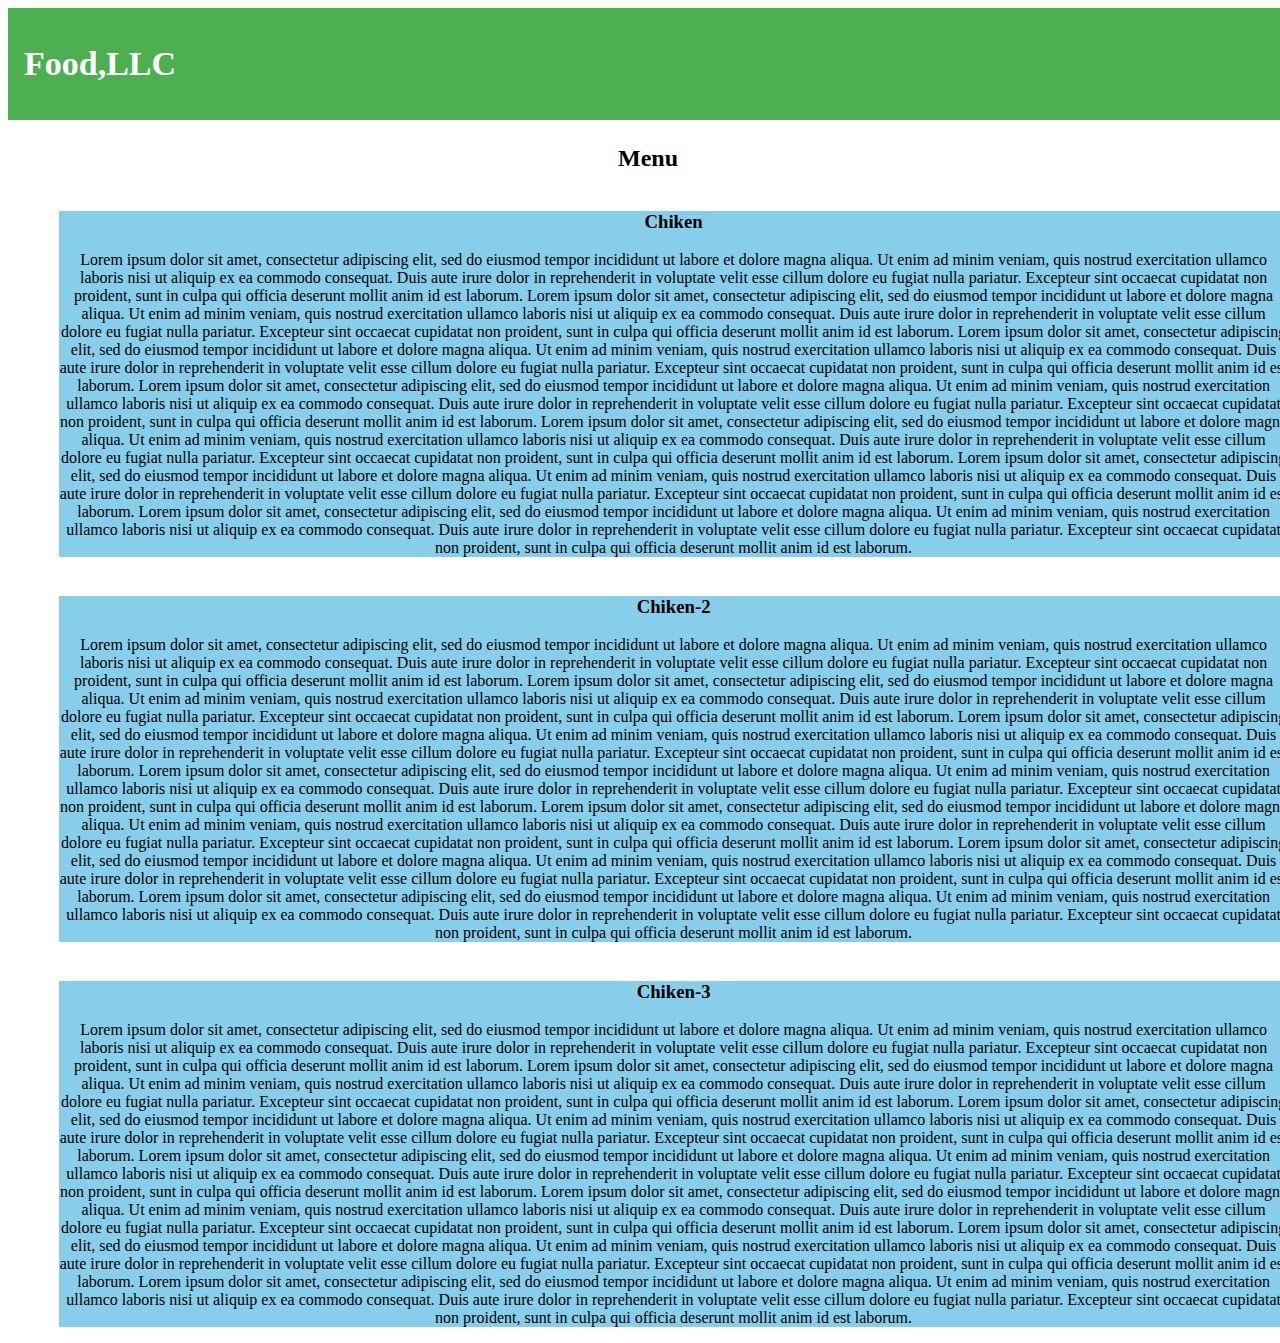
<file: mod3_solution/index.html>
<!DOCTYPE html>
<html lang="en" dir="ltr">
  <head>
    <meta charset="utf-8">
    <link rel="stylesheet" href="https://stackpath.bootstrapcdn.com/bootstrap/4.5.0/css/bootstrap.min.css" integrity="sha384-9aIt2nRpC12Uk9gS9baDl411NQApFmC26EwAOH8WgZl5MYYxFfc+NcPb1dKGj7Sk" crossorigin="anonymous">
    <link rel="stylesheet" href="css/style.css">
    <script>
function myFunction() {
  var x = document.getElementById("myLinks");
  if (x.style.display === "block") {
    x.style.display = "none";
  } else {
    x.style.display = "block";
  }
}
</script>
    <title>assignment-3</title>
  </head>
  <body>
        <div class="topnav">
      <a href="#home" class="active"><h1>Food,LLC</h1></a>
      <!-- Navigation links (hidden by default) -->
      <div id="myLinks">
        <a href="#news">News</a>
        <a href="#contact">Contact</a>
        <a href="#about">About</a>
      </div>
      <!-- "Hamburger menu" / "Bar icon" to toggle the navigation links -->
      <a href="javascript:void(0);" class="icon" onclick="myFunction()">
        
      </a>
    </div>


    <div class="Our_Menu">
        <div class="menu"><h2>Menu</h2></div>
    </div>

    <div class="row">
        <div class=" c1 col-md-11">
          <h3>Chiken</h3>
          <p>Lorem ipsum dolor sit amet, consectetur adipiscing elit, sed do eiusmod tempor incididunt ut labore et dolore magna aliqua. Ut enim ad minim veniam, quis nostrud exercitation ullamco laboris nisi ut aliquip ex ea commodo consequat. Duis aute irure dolor in reprehenderit in voluptate velit esse cillum dolore eu fugiat nulla pariatur. Excepteur sint occaecat cupidatat non proident, sunt in culpa qui officia deserunt mollit anim id est laborum.
          Lorem ipsum dolor sit amet, consectetur adipiscing elit, sed do eiusmod tempor incididunt ut labore et dolore magna aliqua. Ut enim ad minim veniam, quis nostrud exercitation ullamco laboris nisi ut aliquip ex ea commodo consequat. Duis aute irure dolor in reprehenderit in voluptate velit esse cillum dolore eu fugiat nulla pariatur. Excepteur sint occaecat cupidatat non proident, sunt in culpa qui officia deserunt mollit anim id est laborum.
          Lorem ipsum dolor sit amet, consectetur adipiscing elit, sed do eiusmod tempor incididunt ut labore et dolore magna aliqua. Ut enim ad minim veniam, quis nostrud exercitation ullamco laboris nisi ut aliquip ex ea commodo consequat. Duis aute irure dolor in reprehenderit in voluptate velit esse cillum dolore eu fugiat nulla pariatur. Excepteur sint occaecat cupidatat non proident, sunt in culpa qui officia deserunt mollit anim id est laborum.
          Lorem ipsum dolor sit amet, consectetur adipiscing elit, sed do eiusmod tempor incididunt ut labore et dolore magna aliqua. Ut enim ad minim veniam, quis nostrud exercitation ullamco laboris nisi ut aliquip ex ea commodo consequat. Duis aute irure dolor in reprehenderit in voluptate velit esse cillum dolore eu fugiat nulla pariatur. Excepteur sint occaecat cupidatat non proident, sunt in culpa qui officia deserunt mollit anim id est laborum.
          Lorem ipsum dolor sit amet, consectetur adipiscing elit, sed do eiusmod tempor incididunt ut labore et dolore magna aliqua. Ut enim ad minim veniam, quis nostrud exercitation ullamco laboris nisi ut aliquip ex ea commodo consequat. Duis aute irure dolor in reprehenderit in voluptate velit esse cillum dolore eu fugiat nulla pariatur. Excepteur sint occaecat cupidatat non proident, sunt in culpa qui officia deserunt mollit anim id est laborum.
          Lorem ipsum dolor sit amet, consectetur adipiscing elit, sed do eiusmod tempor incididunt ut labore et dolore magna aliqua. Ut enim ad minim veniam, quis nostrud exercitation ullamco laboris nisi ut aliquip ex ea commodo consequat. Duis aute irure dolor in reprehenderit in voluptate velit esse cillum dolore eu fugiat nulla pariatur. Excepteur sint occaecat cupidatat non proident, sunt in culpa qui officia deserunt mollit anim id est laborum.
          Lorem ipsum dolor sit amet, consectetur adipiscing elit, sed do eiusmod tempor incididunt ut labore et dolore magna aliqua. Ut enim ad minim veniam, quis nostrud exercitation ullamco laboris nisi ut aliquip ex ea commodo consequat. Duis aute irure dolor in reprehenderit in voluptate velit esse cillum dolore eu fugiat nulla pariatur. Excepteur sint occaecat cupidatat non proident, sunt in culpa qui officia deserunt mollit anim id est laborum.
          </p>
    </div>
    </div>

    <div class="row">
        <div class=" c1 col-md-11">
          <h3>Chiken-2</h3>
          <p>Lorem ipsum dolor sit amet, consectetur adipiscing elit, sed do eiusmod tempor incididunt ut labore et dolore magna aliqua. Ut enim ad minim veniam, quis nostrud exercitation ullamco laboris nisi ut aliquip ex ea commodo consequat. Duis aute irure dolor in reprehenderit in voluptate velit esse cillum dolore eu fugiat nulla pariatur. Excepteur sint occaecat cupidatat non proident, sunt in culpa qui officia deserunt mollit anim id est laborum.
          Lorem ipsum dolor sit amet, consectetur adipiscing elit, sed do eiusmod tempor incididunt ut labore et dolore magna aliqua. Ut enim ad minim veniam, quis nostrud exercitation ullamco laboris nisi ut aliquip ex ea commodo consequat. Duis aute irure dolor in reprehenderit in voluptate velit esse cillum dolore eu fugiat nulla pariatur. Excepteur sint occaecat cupidatat non proident, sunt in culpa qui officia deserunt mollit anim id est laborum.
          Lorem ipsum dolor sit amet, consectetur adipiscing elit, sed do eiusmod tempor incididunt ut labore et dolore magna aliqua. Ut enim ad minim veniam, quis nostrud exercitation ullamco laboris nisi ut aliquip ex ea commodo consequat. Duis aute irure dolor in reprehenderit in voluptate velit esse cillum dolore eu fugiat nulla pariatur. Excepteur sint occaecat cupidatat non proident, sunt in culpa qui officia deserunt mollit anim id est laborum.
          Lorem ipsum dolor sit amet, consectetur adipiscing elit, sed do eiusmod tempor incididunt ut labore et dolore magna aliqua. Ut enim ad minim veniam, quis nostrud exercitation ullamco laboris nisi ut aliquip ex ea commodo consequat. Duis aute irure dolor in reprehenderit in voluptate velit esse cillum dolore eu fugiat nulla pariatur. Excepteur sint occaecat cupidatat non proident, sunt in culpa qui officia deserunt mollit anim id est laborum.
          Lorem ipsum dolor sit amet, consectetur adipiscing elit, sed do eiusmod tempor incididunt ut labore et dolore magna aliqua. Ut enim ad minim veniam, quis nostrud exercitation ullamco laboris nisi ut aliquip ex ea commodo consequat. Duis aute irure dolor in reprehenderit in voluptate velit esse cillum dolore eu fugiat nulla pariatur. Excepteur sint occaecat cupidatat non proident, sunt in culpa qui officia deserunt mollit anim id est laborum.
          Lorem ipsum dolor sit amet, consectetur adipiscing elit, sed do eiusmod tempor incididunt ut labore et dolore magna aliqua. Ut enim ad minim veniam, quis nostrud exercitation ullamco laboris nisi ut aliquip ex ea commodo consequat. Duis aute irure dolor in reprehenderit in voluptate velit esse cillum dolore eu fugiat nulla pariatur. Excepteur sint occaecat cupidatat non proident, sunt in culpa qui officia deserunt mollit anim id est laborum.
          Lorem ipsum dolor sit amet, consectetur adipiscing elit, sed do eiusmod tempor incididunt ut labore et dolore magna aliqua. Ut enim ad minim veniam, quis nostrud exercitation ullamco laboris nisi ut aliquip ex ea commodo consequat. Duis aute irure dolor in reprehenderit in voluptate velit esse cillum dolore eu fugiat nulla pariatur. Excepteur sint occaecat cupidatat non proident, sunt in culpa qui officia deserunt mollit anim id est laborum.
          </p>
    </div>
    </div>

    <div class="row">
        <div class=" c11 col-sm-11">
          <h3>Chiken-2</h3>
          <p>Lorem ipsum dolor sit amet, consectetur adipiscing elit, sed do eiusmod tempor incididunt ut labore et dolore magna aliqua. Ut enim ad minim veniam, quis nostrud exercitation ullamco laboris nisi ut aliquip ex ea commodo consequat. Duis aute irure dolor in reprehenderit in voluptate velit esse cillum dolore eu fugiat nulla pariatur. Excepteur sint occaecat cupidatat non proident, sunt in culpa qui officia deserunt mollit anim id est laborum.
          Lorem ipsum dolor sit amet, consectetur adipiscing elit, sed do eiusmod tempor incididunt ut labore et dolore magna aliqua. Ut enim ad minim veniam, quis nostrud exercitation ullamco laboris nisi ut aliquip ex ea commodo consequat. Duis aute irure dolor in reprehenderit in voluptate velit esse cillum dolore eu fugiat nulla pariatur. Excepteur sint occaecat cupidatat non proident, sunt in culpa qui officia deserunt mollit anim id est laborum.
          Lorem ipsum dolor sit amet, consectetur adipiscing elit, sed do eiusmod tempor incididunt ut labore et dolore magna aliqua. Ut enim ad minim veniam, quis nostrud exercitation ullamco laboris nisi ut aliquip ex ea commodo consequat. Duis aute irure dolor in reprehenderit in voluptate velit esse cillum dolore eu fugiat nulla pariatur. Excepteur sint occaecat cupidatat non proident, sunt in culpa qui officia deserunt mollit anim id est laborum.
          Lorem ipsum dolor sit amet, consectetur adipiscing elit, sed do eiusmod tempor incididunt ut labore et dolore magna aliqua. Ut enim ad minim veniam, quis nostrud exercitation ullamco laboris nisi ut aliquip ex ea commodo consequat. Duis aute irure dolor in reprehenderit in voluptate velit esse cillum dolore eu fugiat nulla pariatur. Excepteur sint occaecat cupidatat non proident, sunt in culpa qui officia deserunt mollit anim id est laborum.
          Lorem ipsum dolor sit amet, consectetur adipiscing elit, sed do eiusmod tempor incididunt ut labore et dolore magna aliqua. Ut enim ad minim veniam, quis nostrud exercitation ullamco laboris nisi ut aliquip ex ea commodo consequat. Duis aute irure dolor in reprehenderit in voluptate velit esse cillum dolore eu fugiat nulla pariatur. Excepteur sint occaecat cupidatat non proident, sunt in culpa qui officia deserunt mollit anim id est laborum.
          Lorem ipsum dolor sit amet, consectetur adipiscing elit, sed do eiusmod tempor incididunt ut labore et dolore magna aliqua. Ut enim ad minim veniam, quis nostrud exercitation ullamco laboris nisi ut aliquip ex ea commodo consequat. Duis aute irure dolor in reprehenderit in voluptate velit esse cillum dolore eu fugiat nulla pariatur. Excepteur sint occaecat cupidatat non proident, sunt in culpa qui officia deserunt mollit anim id est laborum.
          Lorem ipsum dolor sit amet, consectetur adipiscing elit, sed do eiusmod tempor incididunt ut labore et dolore magna aliqua. Ut enim ad minim veniam, quis nostrud exercitation ullamco laboris nisi ut aliquip ex ea commodo consequat. Duis aute irure dolor in reprehenderit in voluptate velit esse cillum dolore eu fugiat nulla pariatur. Excepteur sint occaecat cupidatat non proident, sunt in culpa qui officia deserunt mollit anim id est laborum.
          </p>
    </div>
    </div>

    <div class="row">
        <div class=" c11 col-sm-11">
          <h3>Chiken-2</h3>
          <p>Lorem ipsum dolor sit amet, consectetur adipiscing elit, sed do eiusmod tempor incididunt ut labore et dolore magna aliqua. Ut enim ad minim veniam, quis nostrud exercitation ullamco laboris nisi ut aliquip ex ea commodo consequat. Duis aute irure dolor in reprehenderit in voluptate velit esse cillum dolore eu fugiat nulla pariatur. Excepteur sint occaecat cupidatat non proident, sunt in culpa qui officia deserunt mollit anim id est laborum.
          Lorem ipsum dolor sit amet, consectetur adipiscing elit, sed do eiusmod tempor incididunt ut labore et dolore magna aliqua. Ut enim ad minim veniam, quis nostrud exercitation ullamco laboris nisi ut aliquip ex ea commodo consequat. Duis aute irure dolor in reprehenderit in voluptate velit esse cillum dolore eu fugiat nulla pariatur. Excepteur sint occaecat cupidatat non proident, sunt in culpa qui officia deserunt mollit anim id est laborum.
          Lorem ipsum dolor sit amet, consectetur adipiscing elit, sed do eiusmod tempor incididunt ut labore et dolore magna aliqua. Ut enim ad minim veniam, quis nostrud exercitation ullamco laboris nisi ut aliquip ex ea commodo consequat. Duis aute irure dolor in reprehenderit in voluptate velit esse cillum dolore eu fugiat nulla pariatur. Excepteur sint occaecat cupidatat non proident, sunt in culpa qui officia deserunt mollit anim id est laborum.
          Lorem ipsum dolor sit amet, consectetur adipiscing elit, sed do eiusmod tempor incididunt ut labore et dolore magna aliqua. Ut enim ad minim veniam, quis nostrud exercitation ullamco laboris nisi ut aliquip ex ea commodo consequat. Duis aute irure dolor in reprehenderit in voluptate velit esse cillum dolore eu fugiat nulla pariatur. Excepteur sint occaecat cupidatat non proident, sunt in culpa qui officia deserunt mollit anim id est laborum.
          Lorem ipsum dolor sit amet, consectetur adipiscing elit, sed do eiusmod tempor incididunt ut labore et dolore magna aliqua. Ut enim ad minim veniam, quis nostrud exercitation ullamco laboris nisi ut aliquip ex ea commodo consequat. Duis aute irure dolor in reprehenderit in voluptate velit esse cillum dolore eu fugiat nulla pariatur. Excepteur sint occaecat cupidatat non proident, sunt in culpa qui officia deserunt mollit anim id est laborum.
          Lorem ipsum dolor sit amet, consectetur adipiscing elit, sed do eiusmod tempor incididunt ut labore et dolore magna aliqua. Ut enim ad minim veniam, quis nostrud exercitation ullamco laboris nisi ut aliquip ex ea commodo consequat. Duis aute irure dolor in reprehenderit in voluptate velit esse cillum dolore eu fugiat nulla pariatur. Excepteur sint occaecat cupidatat non proident, sunt in culpa qui officia deserunt mollit anim id est laborum.
          Lorem ipsum dolor sit amet, consectetur adipiscing elit, sed do eiusmod tempor incididunt ut labore et dolore magna aliqua. Ut enim ad minim veniam, quis nostrud exercitation ullamco laboris nisi ut aliquip ex ea commodo consequat. Duis aute irure dolor in reprehenderit in voluptate velit esse cillum dolore eu fugiat nulla pariatur. Excepteur sint occaecat cupidatat non proident, sunt in culpa qui officia deserunt mollit anim id est laborum.
          </p>
    </div>
    </div>

    <div class="row">
        <div class=" c11 col-sm-11">
          <h3>Chiken-2</h3>
          <p>Lorem ipsum dolor sit amet, consectetur adipiscing elit, sed do eiusmod tempor incididunt ut labore et dolore magna aliqua. Ut enim ad minim veniam, quis nostrud exercitation ullamco laboris nisi ut aliquip ex ea commodo consequat. Duis aute irure dolor in reprehenderit in voluptate velit esse cillum dolore eu fugiat nulla pariatur. Excepteur sint occaecat cupidatat non proident, sunt in culpa qui officia deserunt mollit anim id est laborum.
          Lorem ipsum dolor sit amet, consectetur adipiscing elit, sed do eiusmod tempor incididunt ut labore et dolore magna aliqua. Ut enim ad minim veniam, quis nostrud exercitation ullamco laboris nisi ut aliquip ex ea commodo consequat. Duis aute irure dolor in reprehenderit in voluptate velit esse cillum dolore eu fugiat nulla pariatur. Excepteur sint occaecat cupidatat non proident, sunt in culpa qui officia deserunt mollit anim id est laborum.
          Lorem ipsum dolor sit amet, consectetur adipiscing elit, sed do eiusmod tempor incididunt ut labore et dolore magna aliqua. Ut enim ad minim veniam, quis nostrud exercitation ullamco laboris nisi ut aliquip ex ea commodo consequat. Duis aute irure dolor in reprehenderit in voluptate velit esse cillum dolore eu fugiat nulla pariatur. Excepteur sint occaecat cupidatat non proident, sunt in culpa qui officia deserunt mollit anim id est laborum.
          Lorem ipsum dolor sit amet, consectetur adipiscing elit, sed do eiusmod tempor incididunt ut labore et dolore magna aliqua. Ut enim ad minim veniam, quis nostrud exercitation ullamco laboris nisi ut aliquip ex ea commodo consequat. Duis aute irure dolor in reprehenderit in voluptate velit esse cillum dolore eu fugiat nulla pariatur. Excepteur sint occaecat cupidatat non proident, sunt in culpa qui officia deserunt mollit anim id est laborum.
          Lorem ipsum dolor sit amet, consectetur adipiscing elit, sed do eiusmod tempor incididunt ut labore et dolore magna aliqua. Ut enim ad minim veniam, quis nostrud exercitation ullamco laboris nisi ut aliquip ex ea commodo consequat. Duis aute irure dolor in reprehenderit in voluptate velit esse cillum dolore eu fugiat nulla pariatur. Excepteur sint occaecat cupidatat non proident, sunt in culpa qui officia deserunt mollit anim id est laborum.
          Lorem ipsum dolor sit amet, consectetur adipiscing elit, sed do eiusmod tempor incididunt ut labore et dolore magna aliqua. Ut enim ad minim veniam, quis nostrud exercitation ullamco laboris nisi ut aliquip ex ea commodo consequat. Duis aute irure dolor in reprehenderit in voluptate velit esse cillum dolore eu fugiat nulla pariatur. Excepteur sint occaecat cupidatat non proident, sunt in culpa qui officia deserunt mollit anim id est laborum.
          Lorem ipsum dolor sit amet, consectetur adipiscing elit, sed do eiusmod tempor incididunt ut labore et dolore magna aliqua. Ut enim ad minim veniam, quis nostrud exercitation ullamco laboris nisi ut aliquip ex ea commodo consequat. Duis aute irure dolor in reprehenderit in voluptate velit esse cillum dolore eu fugiat nulla pariatur. Excepteur sint occaecat cupidatat non proident, sunt in culpa qui officia deserunt mollit anim id est laborum.
          </p>
    </div>
    </div>

    <div class="row">
        <div class=" c1 col-md-11">
          <h3>Chiken-3</h3>
          <p>Lorem ipsum dolor sit amet, consectetur adipiscing elit, sed do eiusmod tempor incididunt ut labore et dolore magna aliqua. Ut enim ad minim veniam, quis nostrud exercitation ullamco laboris nisi ut aliquip ex ea commodo consequat. Duis aute irure dolor in reprehenderit in voluptate velit esse cillum dolore eu fugiat nulla pariatur. Excepteur sint occaecat cupidatat non proident, sunt in culpa qui officia deserunt mollit anim id est laborum.
          Lorem ipsum dolor sit amet, consectetur adipiscing elit, sed do eiusmod tempor incididunt ut labore et dolore magna aliqua. Ut enim ad minim veniam, quis nostrud exercitation ullamco laboris nisi ut aliquip ex ea commodo consequat. Duis aute irure dolor in reprehenderit in voluptate velit esse cillum dolore eu fugiat nulla pariatur. Excepteur sint occaecat cupidatat non proident, sunt in culpa qui officia deserunt mollit anim id est laborum.
          Lorem ipsum dolor sit amet, consectetur adipiscing elit, sed do eiusmod tempor incididunt ut labore et dolore magna aliqua. Ut enim ad minim veniam, quis nostrud exercitation ullamco laboris nisi ut aliquip ex ea commodo consequat. Duis aute irure dolor in reprehenderit in voluptate velit esse cillum dolore eu fugiat nulla pariatur. Excepteur sint occaecat cupidatat non proident, sunt in culpa qui officia deserunt mollit anim id est laborum.
          Lorem ipsum dolor sit amet, consectetur adipiscing elit, sed do eiusmod tempor incididunt ut labore et dolore magna aliqua. Ut enim ad minim veniam, quis nostrud exercitation ullamco laboris nisi ut aliquip ex ea commodo consequat. Duis aute irure dolor in reprehenderit in voluptate velit esse cillum dolore eu fugiat nulla pariatur. Excepteur sint occaecat cupidatat non proident, sunt in culpa qui officia deserunt mollit anim id est laborum.
          Lorem ipsum dolor sit amet, consectetur adipiscing elit, sed do eiusmod tempor incididunt ut labore et dolore magna aliqua. Ut enim ad minim veniam, quis nostrud exercitation ullamco laboris nisi ut aliquip ex ea commodo consequat. Duis aute irure dolor in reprehenderit in voluptate velit esse cillum dolore eu fugiat nulla pariatur. Excepteur sint occaecat cupidatat non proident, sunt in culpa qui officia deserunt mollit anim id est laborum.
          Lorem ipsum dolor sit amet, consectetur adipiscing elit, sed do eiusmod tempor incididunt ut labore et dolore magna aliqua. Ut enim ad minim veniam, quis nostrud exercitation ullamco laboris nisi ut aliquip ex ea commodo consequat. Duis aute irure dolor in reprehenderit in voluptate velit esse cillum dolore eu fugiat nulla pariatur. Excepteur sint occaecat cupidatat non proident, sunt in culpa qui officia deserunt mollit anim id est laborum.
          Lorem ipsum dolor sit amet, consectetur adipiscing elit, sed do eiusmod tempor incididunt ut labore et dolore magna aliqua. Ut enim ad minim veniam, quis nostrud exercitation ullamco laboris nisi ut aliquip ex ea commodo consequat. Duis aute irure dolor in reprehenderit in voluptate velit esse cillum dolore eu fugiat nulla pariatur. Excepteur sint occaecat cupidatat non proident, sunt in culpa qui officia deserunt mollit anim id est laborum.
          </p>
    </div>
    </div>

    <script src="https://code.jquery.com/jquery-3.5.1.slim.min.js" integrity="sha384-DfXdz2htPH0lsSSs5nCTpuj/zy4C+OGpamoFVy38MVBnE+IbbVYUew+OrCXaRkfj" crossorigin="anonymous"></script>
    <script src="https://cdn.jsdelivr.net/npm/popper.js@1.16.0/dist/umd/popper.min.js" integrity="sha384-Q6E9RHvbIyZFJoft+2mJbHaEWldlvI9IOYy5n3zV9zzTtmI3UksdQRVvoxMfooAo" crossorigin="anonymous"></script>
    <script src="https://stackpath.bootstrapcdn.com/bootstrap/4.5.0/js/bootstrap.min.js" integrity="sha384-OgVRvuATP1z7JjHLkuOU7Xw704+h835Lr+6QL9UvYjZE3Ipu6Tp75j7Bh/kR0JKI" crossorigin="anonymous"></script>
  </body>
</html>
</file>
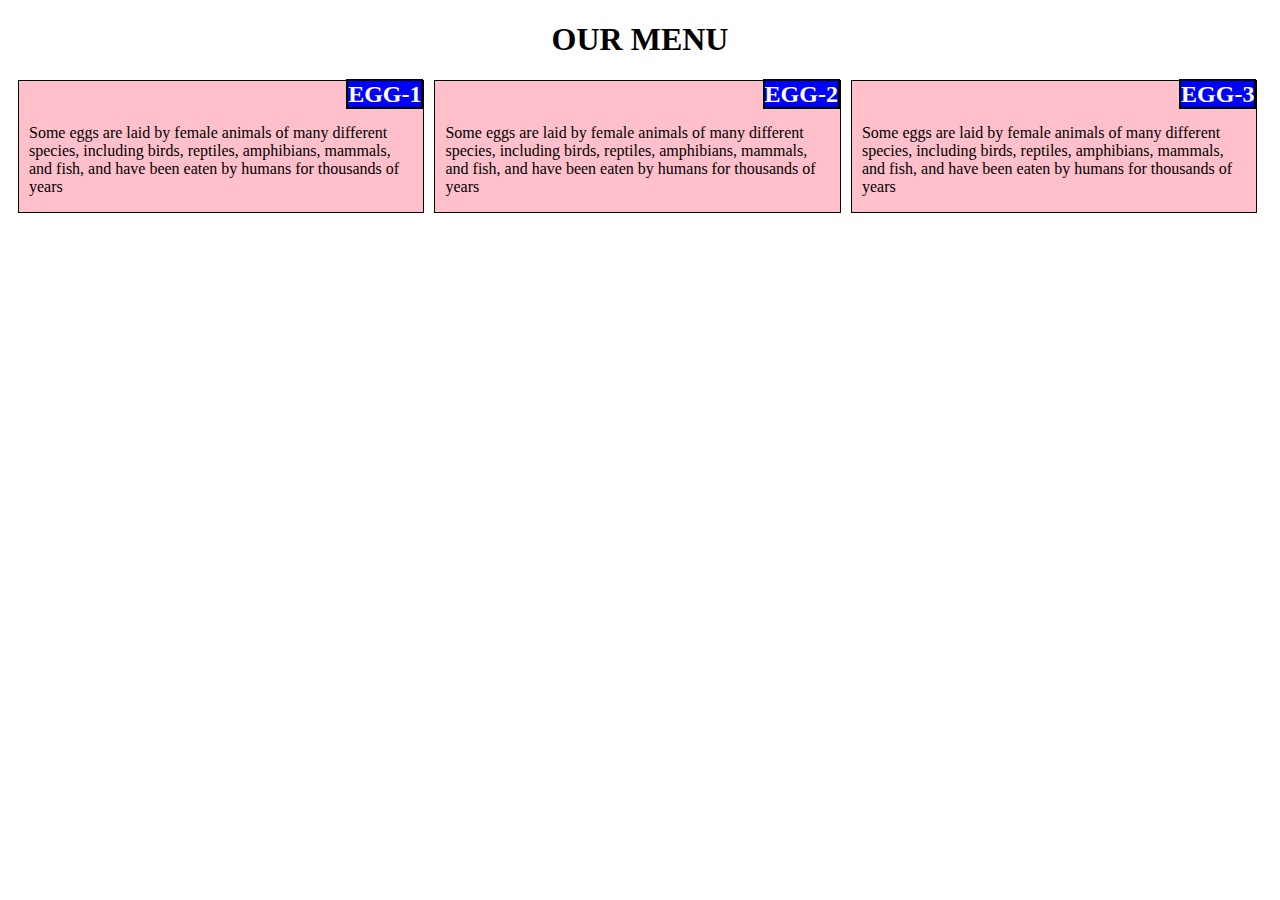
<file: module-2_solution/index.html>
<!DOCTYPE html>
<html lang="en" dir="ltr"
  <head>
    <meta charset="utf-8">
    <meta name="viewpot" content="width=device-width inital-scale=1.0" >
    <link rel="stylesheet" href="css/style.css">
    <title>test</title>
  </head>
  <body>
        <div class="heading"><h1>OUR MENU</h1></div>
        <div class="container">
              <div class="c-1">
                    <div class="h-1"><h2>EGG-1</h2></div>
                    <div class="content-1">
                          <p>Some eggs are laid by female animals of many different species, including birds, reptiles, amphibians, mammals, and fish, and have been eaten by humans for thousands of years</p></div>
              </div>
              <div class="c-2">
                    <div class="h-2"><h2>EGG-2</h2></div>
                    <div class="content-2">
                         <p>Some eggs are laid by female animals of many different species, including birds, reptiles, amphibians, mammals, and fish, and have been eaten by humans for thousands of years</p></div>
              </div>
              <div class="c-3">
                    <div class="h-3"><h2>EGG-3</h2></div>
                    <div class="content-3">
                         <p>Some eggs are laid by female animals of many different species, including birds, reptiles, amphibians, mammals, and fish, and have been eaten by humans for thousands of years</p></div>
        </div>
  </body>
</html>
</file>
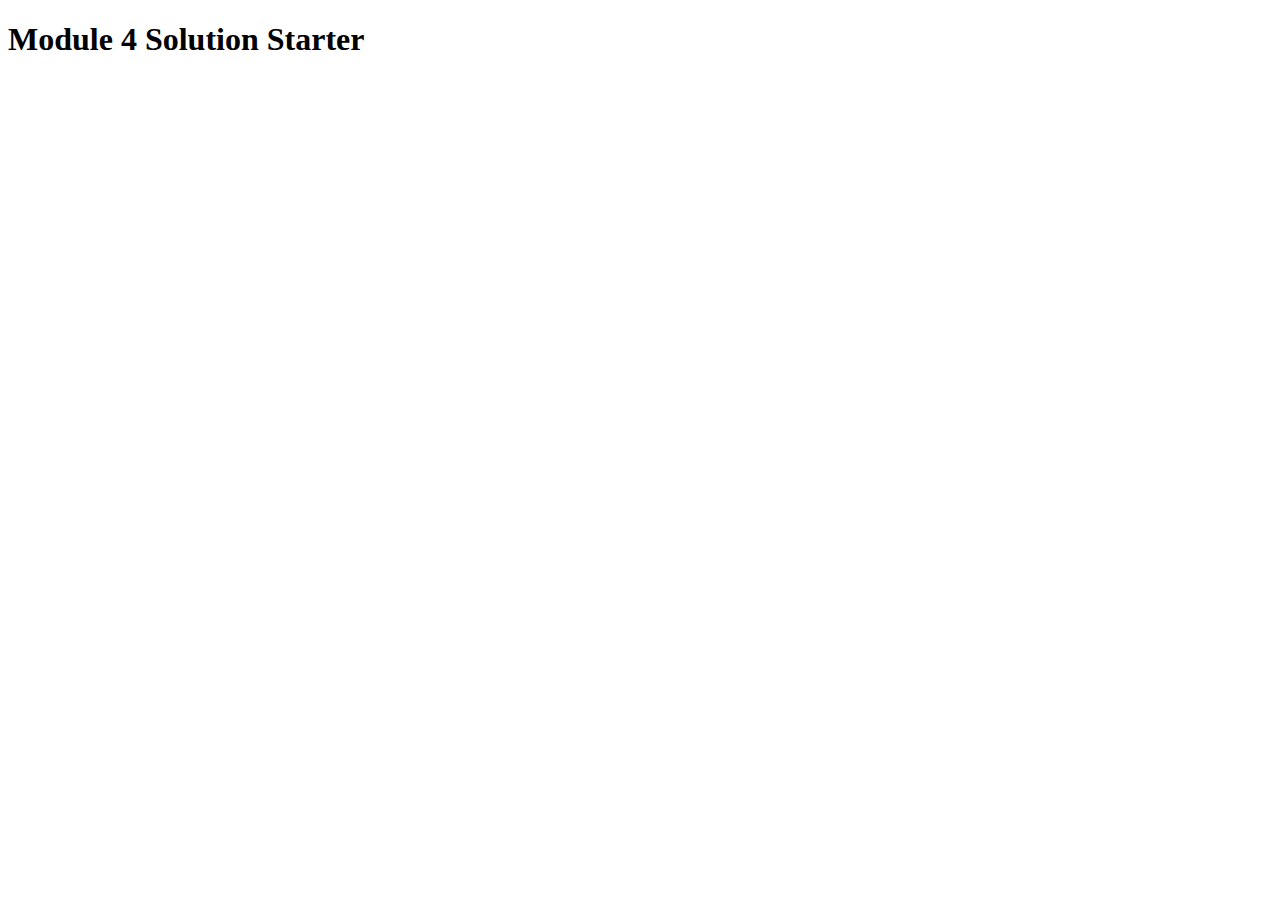
<file: module-4_sol/index.html>
<!DOCTYPE html>
<html>
<head>
  <meta charset="utf-8">
  <title>Module 4 Solution Starter</title>
  <script src="SpeakHello.js"></script>
  <script src="SpeakGoodBye.js"></script>
  <script src="script.js"></script>
</head>
<body>
  <h1>Module 4 Solution Starter</h1>
</body>
</html>
</file>
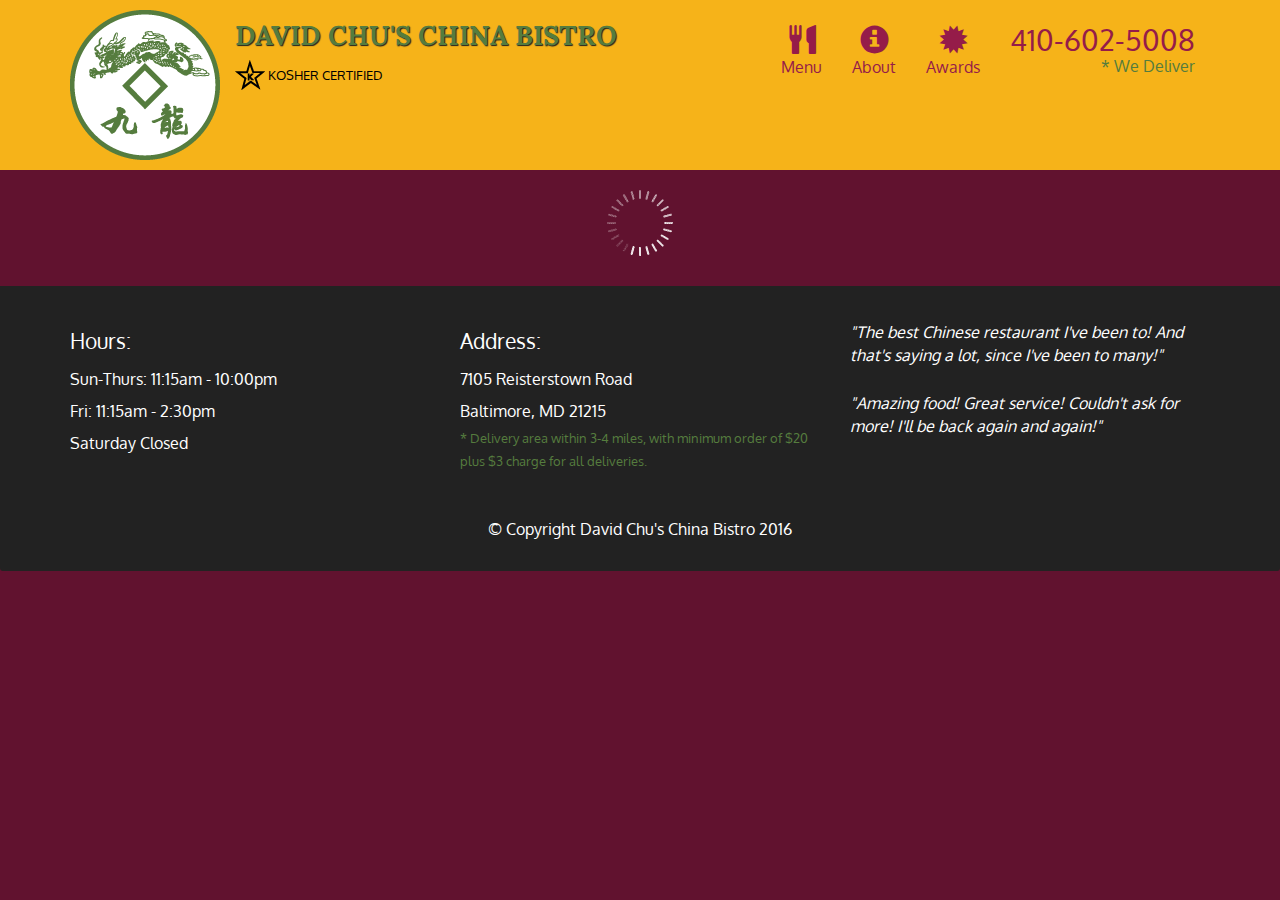
<file: module-5_solution/index.html>
<!doctype html>
<html lang="en">
  <head>
    <meta charset="utf-8">
    <meta http-equiv="X-UA-Compatible" content="IE=edge">
    <meta name="viewport" content="width=device-width, initial-scale=1">
    <title>David Chu's China Bistro</title>
    <link rel="stylesheet" href="css/bootstrap.min.css">
    <link rel="stylesheet" href="css/styles.css">
    <link href='https://fonts.googleapis.com/css?family=Oxygen:400,300,700' rel='stylesheet' type='text/css'>
    <link href='https://fonts.googleapis.com/css?family=Lora' rel='stylesheet' type='text/css'>
  </head>
<body>
  <header>
    <nav id="header-nav" class="navbar navbar-default">
      <div class="container">
        <div class="navbar-header">
          <a href="index.html" class="pull-left visible-md visible-lg">
            <div id="logo-img" alt="Logo image"></div>
          </a>

          <div class="navbar-brand">
            <a href="index.html"><h1>David Chu's China Bistro</h1></a>
            <p>
              <img src="images/star-k-logo.png" alt="Kosher certification">
              <span>Kosher Certified</span>
            </p>
          </div>

          <button id="navbarToggle" type="button" class="navbar-toggle collapsed" data-toggle="collapse" data-target="#collapsable-nav" aria-expanded="false">
            <span class="sr-only">Toggle navigation</span>
            <span class="icon-bar"></span>
            <span class="icon-bar"></span>
            <span class="icon-bar"></span>
          </button>
        </div>
        
        <div id="collapsable-nav" class="collapse navbar-collapse">
           <ul id="nav-list" class="nav navbar-nav navbar-right">
            <li id="navHomeButton" class="visible-xs active">
              <a href="index.html">
                <span class="glyphicon glyphicon-home"></span> Home</a>
            </li>
            <li id="navMenuButton">
              <a href="#" onclick="$dc.loadMenuCategories();">
                <span class="glyphicon glyphicon-cutlery"></span><br class="hidden-xs"> Menu</a>
            </li>
            <li>
              <a href="#">
                <span class="glyphicon glyphicon-info-sign"></span><br class="hidden-xs"> About</a>
            </li>
            <li>
              <a href="#">
                <span class="glyphicon glyphicon-certificate"></span><br class="hidden-xs"> Awards</a>
            </li>
            <li id="phone" class="hidden-xs">
              <a href="tel:410-602-5008">
                <span>410-602-5008</span></a><div>* We Deliver</div>
            </li>
          </ul><!-- #nav-list -->
        </div><!-- .collapse .navbar-collapse -->
      </div><!-- .container -->
    </nav><!-- #header-nav -->
  </header>

  <div id="call-btn" class="visible-xs">
    <a class="btn" href="tel:410-602-5008">
    <span class="glyphicon glyphicon-earphone"></span>
    410-602-5008
    </a>
  </div>
  <div id="xs-deliver" class="text-center visible-xs">* We Deliver</div>

  <div id="main-content" class="container"></div>

  <footer class="panel-footer">
    <div class="container">
      <div class="row">
        <section id="hours" class="col-sm-4">
          <span>Hours:</span><br>
          Sun-Thurs: 11:15am - 10:00pm<br>
          Fri: 11:15am - 2:30pm<br>
          Saturday Closed
          <hr class="visible-xs">
        </section>
        <section id="address" class="col-sm-4">
          <span>Address:</span><br>
          7105 Reisterstown Road<br>
          Baltimore, MD 21215
          <p>* Delivery area within 3-4 miles, with minimum order of $20 plus $3 charge for all deliveries.</p>
          <hr class="visible-xs">
        </section>
        <section id="testimonials" class="col-sm-4">
          <p>"The best Chinese restaurant I've been to! And that's saying a lot, since I've been to many!"</p>
          <p>"Amazing food! Great service! Couldn't ask for more! I'll be back again and again!"</p>
        </section>
      </div>
      <div class="text-center">&copy; Copyright David Chu's China Bistro 2016</div>
    </div>
  </footer>

  <!-- jQuery (Bootstrap JS plugins depend on it) -->
  <script src="js/jquery-2.1.4.min.js"></script>
  <script src="js/bootstrap.min.js"></script>
  <script src="js/ajax-utils.js"></script>
  <script src="js/script.js"></script>
</body>
</html>
</file>
<file: mod3_solution/css/style.css>
.topnav {
  overflow: hidden;
  background-color: #333;
  position: relative;
}

.topnav #myLinks {
  display: none;
}

.topnav a {
  color: white;
  padding: 14px 16px;
  text-decoration: none;
  font-size: 17px;
  display: block;
  height: 100%;
}

.topnav a.icon {
  background: black;
  display: none;
  position: absolute;
  right: 0;
  top: 0;
}

.ham span{
  width:50px;
  height:50px;
  background: blue;
  margin-top: 2px;
}

.topnav a:hover {
  background-color: #ddd;
  color: black;
}

.active {
  background-color: #4CAF50;
  color: white;
}

.icon{
  display: none;
}



body{
  height: 100%;
  width: 100%;
  overflow-x: hidden;
}
.c1,.c11{
  background: skyblue;
  margin-left: 4%;
  margin-top: 3%;
}

.c11{
  display: none;
}
.header{
  width:100%;
  background: grey;
  height: 70px;
}

.menu{
  margin-top: 2%;
  text-align: center;
}

.row{
  text-align: center;
}

@media (max-width:768px) {
.topnav a.icon {
  display: block;
}

}
</file>
<file: module-2_solution/css/style.css>
.heading{
  text-align: center;
}


.c-1,.c-2,.c-3{
  border: 1px solid black;
  margin-left: 10px;

  background-color: pink;
  float: left;
  width:32%;

}
.content-1,.content-2,.content-3{
  margin-left: 10px;
  margin-right: 10px;
}

h2{
  margin-top: 0px;
  display:inline;
  border:2px solid black;
  color: white;
  background: blue;
}
.h-1,.h-2,.h-3{
  text-align: right;
}



@media (min-width:768px) and (max-width:991px) {


.container > .c-1,.c-2{
  float: left;

  width: 48%;
}

.c-3{
  width: 97.3%;
  margin-top: 10px;
}

}

@media (max-width:767px) {

.container > .c-1,.c-2,.c-3{
  float: none;
  width: 100%;
  margin: 0px;
}
.c-2,.c-3{
  margin-top: 10px;
}
}













}
</file>
<file: module-5_solution/css/styles.css>
body {
  font-size: 16px;
  color: #fff;
  background-color: #61122f;
  font-family: 'Oxygen', sans-serif;
}

/** HEADER **/
#header-nav {
  background-color: #f6b319;
  border-radius: 0;
  border: 0;
}

#logo-img {
  background: url('../images/restaurant-logo_large.png') no-repeat;
  width: 150px;
  height: 150px;
  margin: 10px 15px 10px 0;
}

.navbar-brand {
  padding-top: 25px;
}
.navbar-brand h1 { /* Restaurant name */
  font-family: 'Lora', serif;
  color: #557c3e;
  font-size: 1.5em;
  text-transform: uppercase;
  font-weight: bold;
  text-shadow: 1px 1px 1px #222;
  margin-top: 0;
  margin-bottom: 0;
  line-height: .75;
}
.navbar-brand a:hover, .navbar-brand a:focus {
  text-decoration: none;
}
.navbar-brand p { /* Kosher cert */
  color: #000;
  text-transform: uppercase;
  font-size: .7em;
  margin-top: 15px;
}
.navbar-brand p span { /* Star-K */
  vertical-align: middle;
}

#nav-list {
  margin-top: 10px;
}
#nav-list a {
  color: #951C49;
  text-align: center;
}
#nav-list a:hover {
  background: #E7E7E7;
}
#nav-list a span {
  font-size: 1.8em;
}

#phone {
  margin-top: 5px;
}
#phone a { /* Phone number */
  text-align: right;
  padding-bottom: 0;
}
#phone div { /* We Deliver */
  color: #557c3e;
  text-align: right;
  padding-right: 15px;
}

.navbar-header button.navbar-toggle, .navbar-header .icon-bar {
  border: 1px solid #61122f;
}
.navbar-header button.navbar-toggle {
  clear: both;
  margin-top: -30px;
}
/* END HEADER */

/* FOOTER */
.panel-footer {
  margin-top: 30px;
  padding-top: 35px;
  padding-bottom: 30px;
  background-color: #222;
  border-top: 0;
}
.panel-footer div.row {
  margin-bottom: 35px;
}
#hours, #address {
  line-height: 2;
}
#hours > span, #address > span {
  font-size: 1.3em;
}
#address p {
  color: #557c3e;
  font-size: .8em;
  line-height: 1.8;
}
#testimonials {
  font-style: italic;
}
#testimonials p:nth-child(2) {
  margin-top: 25px;
}
/* END FOOTER */



/* HOME PAGE */
.container .jumbotron {
  box-shadow: 0 0 50px #3F0C1F;
  border: 2px solid #3F0C1F;
}

#menu-tile, #specials-tile, #map-tile {
  height: 250px;
  width: 100%;
  margin-bottom: 15px;
  position: relative;
  border: 2px solid #3F0C1F;
  overflow: hidden;
}
#menu-tile:hover, #specials-tile:hover, #map-tile:hover {
  box-shadow: 0 1px 5px 1px #cccccc;
}
#menu-tile {
  background: url('../images/menu-tile.jpg') no-repeat;
  background-position: center;
}
#specials-tile {
  background: url('../images/specials-tile.jpg') no-repeat;
  background-position: center;
}
#menu-tile span, #specials-tile span, #map-tile span {
  position: absolute;
  bottom: 0;
  right: 0;
  width: 100%;
  text-align: center;
  font-size: 1.6em;
  text-transform: uppercase;
  background-color: #000;
  color: #fff;
  opacity: .8;
}
/* END HOME PAGE */

/* MENU CATEGORIES PAGE */
.category-tile { 
  position: relative;
  border: 2px solid #3F0C1F;
  overflow: hidden;
  width: 200px;
  height: 200px;
  margin: 0 auto 15px;
}
.category-tile span {
  position: absolute;
  bottom: 0;
  right: 0;
  width: 100%;
  text-align: center;
  font-size: 1.2em;
  text-transform: uppercase;
  background-color: #000;
  color: #fff;
  opacity: .8;
}
.category-tile:hover {
  box-shadow: 0 1px 5px 1px #cccccc;
}

#menu-categories-title + div {
  margin-bottom: 50px;
}
/* END MENU CATEGORIES PAGE */

/* SINGLE CATEGORY PAGE */
.menu-item-tile {
  margin-bottom: 25px;
}
.menu-item-tile hr {
  width: 80%;
}
.menu-item-tile .menu-item-price {
  font-size: 1.1em;
  text-align: right;
  margin-top: -15px;
  margin-right: -15px;
}
.menu-item-tile .menu-item-price span {
  font-size: .6em;
}
.menu-item-photo {
  position: relative;
  border: 2px solid #3F0C1F; 
  overflow: hidden;
  padding: 0;
  margin-right: -15px;
  margin-left: auto;
  margin-bottom: 20px;
  max-width: 250px;
}
.menu-item-photo div {
  position: absolute;
  bottom: 0;
  right: 0;
  width: 80px;
  background-color: #557c3e;
  text-align: center;
}
.menu-item-description {
  padding-right: 30px;
}
h3.menu-item-title {
  margin: 0 0 10px;
}
.menu-item-details {
  font-size: .9em;
  font-style: italic;
}
/* END SINGLE CATEGORY PAGE */


/********** Large devices only **********/
@media (min-width: 1200px) {
  .container .jumbotron {
    background: url('../images/jumbotron_1200.jpg') no-repeat;
    height: 675px;
  }
}

/********** Medium devices only **********/
@media (min-width: 992px) and (max-width: 1199px) {
  /* Header */
  #logo-img {
    background: url('../images/restaurant-logo_medium.png') no-repeat;
    width: 100px;
    height: 100px;
    margin: 5px 5px 5px 0;
  }
  /* End Header */

  /* Home Page */
  .container .jumbotron {
    background: url('../images/jumbotron_992.jpg') no-repeat;
    height: 558px;
  }
  /* End Home Page */
}

/********** Small devices only **********/
@media (min-width: 768px) and (max-width: 991px) {
  /* Home Page */
  .container .jumbotron {
    background: url('../images/jumbotron_768.jpg') no-repeat;
    height: 432px;
  }
  /* End Home Page */
}

/********** Extra small devices only **********/
@media (max-width: 767px) {
  /* Header */
  .navbar-brand {
    padding-top: 10px;
    height: 80px;
  }
  .navbar-brand h1 { /* Restaurant name */
    padding-top: 10px;
    font-size: 5vw; /* 1vw = 1% of viewport width */
  }
  .navbar-brand p { /* Kosher cert */
    font-size: .6em;
    margin-top: 12px;
  }
  .navbar-brand p img { /* Star-K */
    height: 20px;
  }

  #collapsable-nav a { /* Collapsed nav menu text */
    font-size: 1.2em;
  }
  #collapsable-nav a span { /* Collapsed nav menu glyph */
    font-size: 1em;
    margin-right: 5px;
  }

  #call-btn > a {
    font-size: 1.5em;
    display: block;
    margin: 0 20px;
    padding: 10px;
    border: 2px solid #fff;
    background-color: #f6b319;
    color: #951c49;
  }
  #xs-deliver {
    margin-top: 5px;
    font-size: .7em;
    letter-spacing: .1em;
    text-transform: uppercase;
  }
  /* End Header */

  /* Footer */
  .panel-footer section {
    margin-bottom: 30px;
    text-align: center;
  }
  .panel-footer section:nth-child(3) {
    margin-bottom: 0; /* margin already exists on the whole row */
  }
  .panel-footer section hr {
    width: 50%;
  }
  /* End Footer */

  /* Home Page */
  .container .jumbotron {
    margin-top: 30px;
    padding: 0;
  }
  #menu-tile, #specials-tile {
    width: 360px;
    margin: 0 auto 15px;
  }

  .menu-item-photo {
    margin-right: auto;
  }
  .menu-item-tile .menu-item-price {
    text-align: center;
  }
  .menu-item-description {
    text-align: center;;
  }
}


/********** Super extra small devices Only :-) (e.g., iPhone 4) **********/
@media (max-width: 479px) {
  /* Header */
  .navbar-brand h1 { /* Restaurant name */
    padding-top: 5px;
    font-size: 6vw;
  }
  /* End Header */
  
  /* Home page */
  #menu-tile, #specials-tile {
    width: 280px;
    margin: 0 auto 15px;
  }

  .col-xxs-12 {
    position: relative;
    min-height: 1px;
    padding-right: 15px;
    padding-left: 15px;
    float: left;
    width: 100%;
  }
}
</file>
